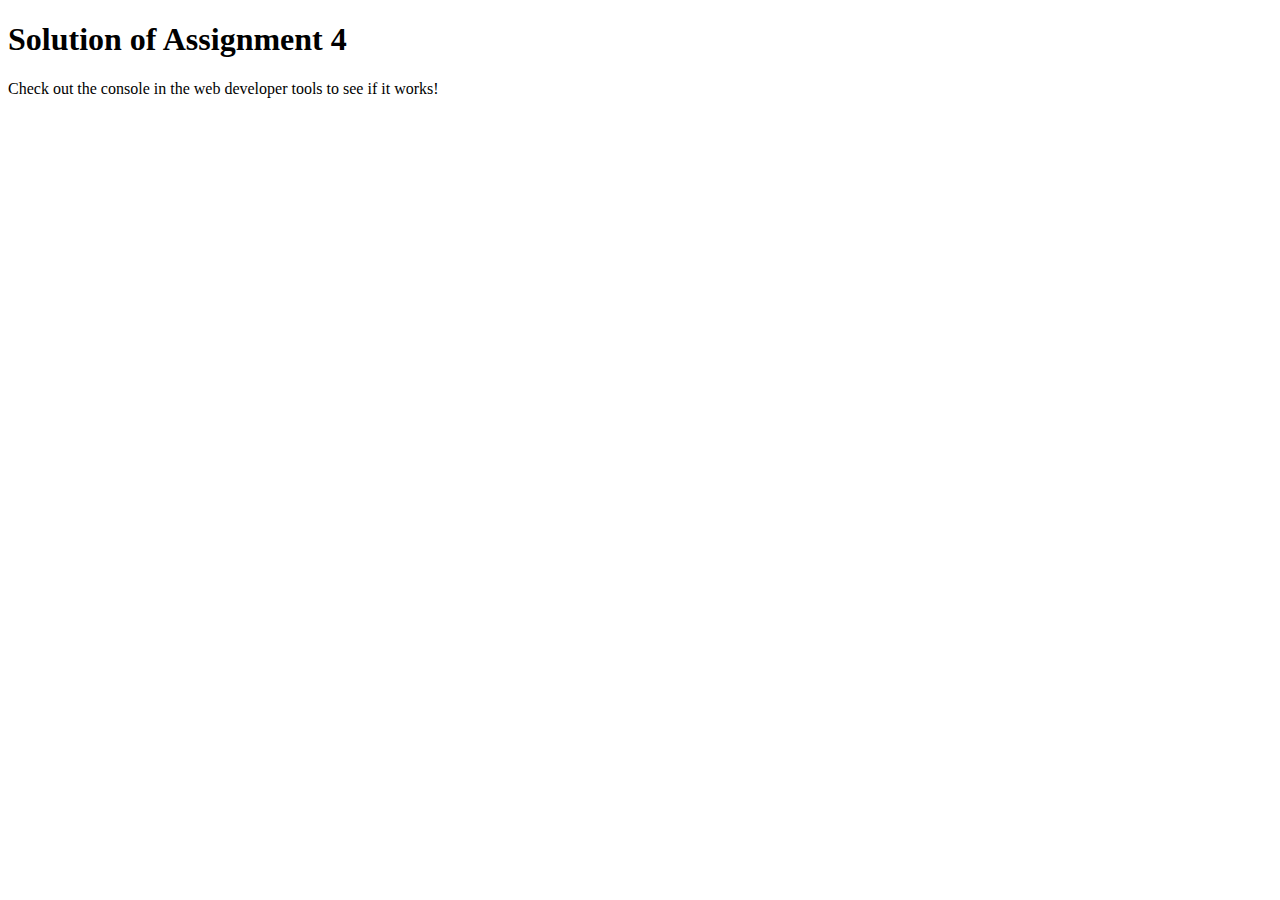
<file: jsnew/index.html>
<!DOCTYPE html>
<html>
<head>
	<script>
	(function(window) {
    var helloSpeaker = new Object();
    var speakWord = "Hello";
    helloSpeaker.speak = function(name) {
        console.log(speakWord + " " + name);
    };
    window.helloSpeaker = helloSpeaker;
    })(window);
    (function(window) {
    var byeSpeaker = new Object();
    var speakWord = "Good Bye";
    byeSpeaker.speak = function speak(name) {
        console.log(speakWord + " " + name);
    };
    window.byeSpeaker = byeSpeaker;
    })(window);  
    (function() {
    var names = ["Yaakov", "John", "Jen", "Jason", "Paul", "Frank", "Larry", "Paula", "Laura", "Jim"];
    for (var i = 0; i < names.length; i++) {
        var firstLetter = names[i].charAt(0).toLowerCase();
        if (firstLetter === 'j') {
            byeSpeaker.speak(names[i]);
        } else {
            helloSpeaker.speak(names[i]);
        }
    }
    })();
	</script>
</head>
<title>solution of module 4</title>
<body>
	<h1>Solution of Assignment 4</h1>
    <p>Check out the console in the web developer tools to see if it works!</p>
</body>
</html>
</file>
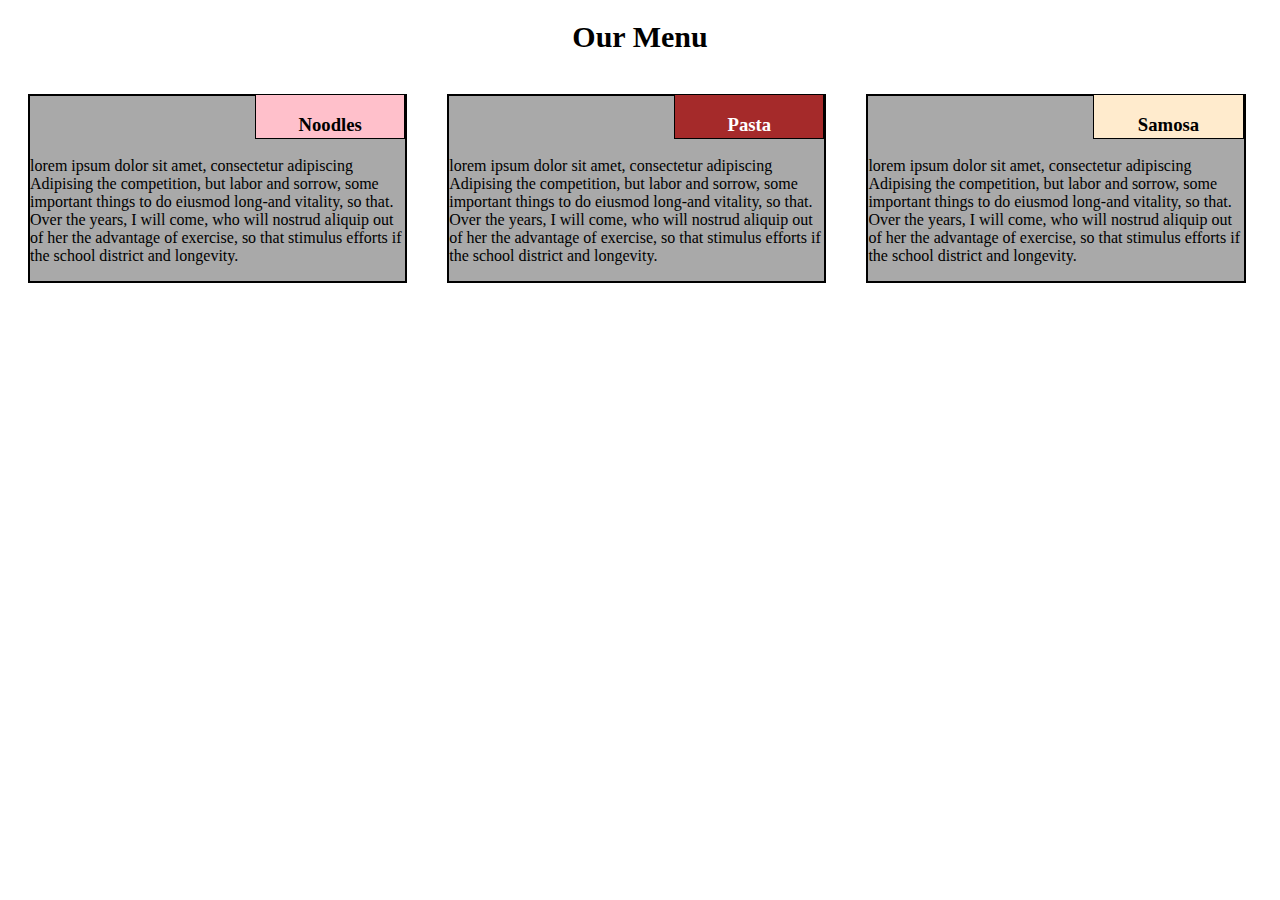
<file: mod2-ass/index.html>
<!DOCTYPE html>
<html>
<head>
<title>Assignment solution for module 2 </title>
<style>
	h1{
		text-align: center;
        font-family: cursive;
        font-size: 30px;
	}
	*{
		box-sizing: border-box;
	}
	#box1{
		background-color:darkgrey;
		border:2px solid black;
		margin: 20px;
		width:30%;
		overflow: visible;
		font-family: cursive;
		float: left;
	}
	#box2{
		background-color:darkgrey;
		border:2px solid black;
		margin: 20px;
		width:30%;
		overflow: visible;
		font-family: cursive;
		float: left;
	}
	#box3{
		background-color:darkgrey;
		border:2px solid black;
		margin: 20px;
		width:30%;
		overflow: visible;
		font-family: cursive;
		float: left;
	}
	p{
		color: solid black;
	}
	#menu1
	{
		background-color:pink;
		border:1px solid black;
		width:40%;
		overflow: visible;
		font-family: cursive;
		text-align: center;
		height:45px;
		position: relative;
		top:-18px;
		left:60%;
	}
	#menu2
	{
		background-color:#A52A2A;
		border:1px solid black;
		width:40%;
		overflow: visible;
		font-family: cursive;
		color: white;
		text-align: center;
		height:45px;
		position: relative;
		top:-18px;
		left:60%;

	}
	#menu3
	{
		background-color:#FFEBCD; /*blanchedAlmond*/
		border:1px solid black;
		width:40%;
		overflow: visible;
		font-family: cursive;
		text-align: center;
		height:45px;
		position: relative;
		top:-18px;
		left:60%;
	}
/*for desktop view*/
@media (min-width: 992px){
	#box1{
		width: 30%;
	}
	#box2{
		width: 30%;
	}
	#box3{
		width: 30%;
	}

}
/*for tablet view*/
@media (min-width: 768px) and (max-width: 991px){
	#box1{
		width: 45%;
	}
	#box2{
		width: 45%;
	}
	#box3{
		width: 90%;
	}
}
/*for mobile view*/
@media (max-width: 767px){
	#box1{
		width: 90%;
	}
	#box2{
		width: 90%;
	}
	#box3{
		width: 90%;
	}
}
</style>
</head>
<body>
    <h1>Our Menu</h1>
    <div id="box1">
    	<p>
    		<div id="menu1">
    			<h3>Noodles</h3>
    		</div>
         lorem ipsum dolor sit amet, consectetur adipiscing Adipising the competition, but labor and sorrow, some important things to do eiusmod long-and vitality, so that. Over the years, I will come, who will nostrud aliquip out of her the advantage of exercise, so that stimulus efforts if the school district and longevity.
    	</p>
    </div>
    <div id="box2">
    	<p>
    		<div id="menu2">
    			<h3>Pasta</h3>
    		</div>
    	lorem ipsum dolor sit amet, consectetur adipiscing Adipising the competition, but labor and sorrow, some important things to do eiusmod long-and vitality, so that. Over the years, I will come, who will nostrud aliquip out of her the advantage of exercise, so that stimulus efforts if the school district and longevity.
        </p>
    </div>
    <div id="box3">
    	<p>
    		<div id="menu3">
    			<h3>Samosa</h3>
    		</div>
    	lorem ipsum dolor sit amet, consectetur adipiscing Adipising the competition, but labor and sorrow, some important things to do eiusmod long-and vitality, so that. Over the years, I will come, who will nostrud aliquip out of her the advantage of exercise, so that stimulus efforts if the school district and longevity.
        </p>
    </div>

</body>
</html>
</file>
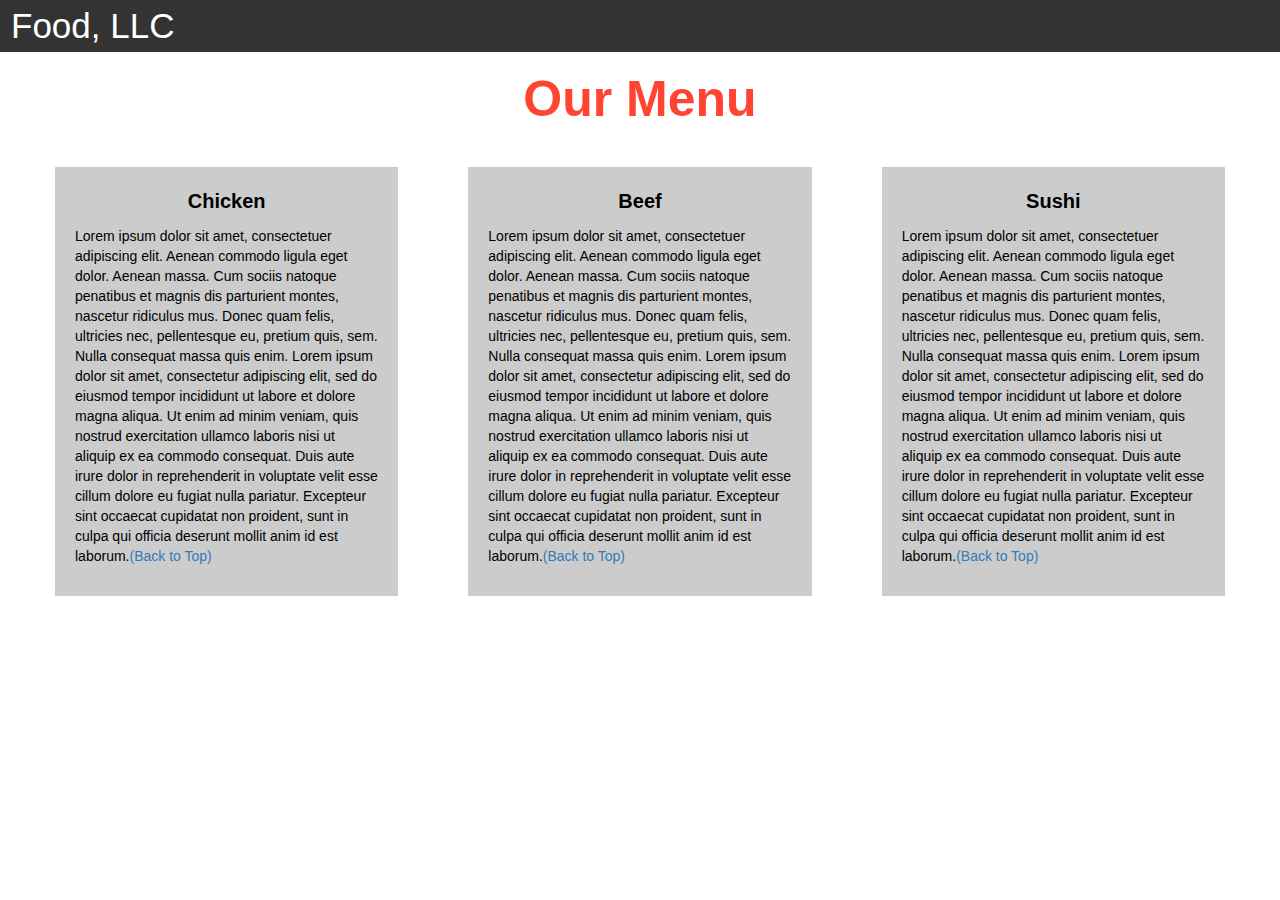
<file: mod2-ass/assmod3.html>
<!DOCTYPE html>
<html>
<head>

<title>Module 3</title>

  <meta name="viewport" content="width=device-width, initial-scale=1">
  <link rel="stylesheet" href="https://maxcdn.bootstrapcdn.com/bootstrap/3.3.7/css/bootstrap.min.css">
  <script src="https://ajax.googleapis.com/ajax/libs/jquery/3.3.1/jquery.min.js"></script>
  <script src="https://maxcdn.bootstrapcdn.com/bootstrap/3.3.7/js/bootstrap.min.js"></script>

</head>

<meta name="viewport" content="width=device-width, initial-scale=1">
<link rel="stylesheet" type="text/css" href="style.css">



<body>


<nav class="navbar" id="top">
  <div class="container-fluid">

    <div class="navbar-header">
      <button type="button" class="navbar-toggle" data-toggle="collapse" data-target="#myNavbar">
        <span class="icon-bar"></span>
        <span class="icon-bar"></span>
        <span class="icon-bar"></span> 
      </button>
      <a class="navbar-brand" href="#">Food, LLC</a>
    </div>

    <div class="collapse" id="myNavbar">
      <ul class="nav navbar-nav visible-xs">
        <li><a class="menu-item" href="#">Chicken</a></li>
        <li><a class="menu-item" href="#">Beef</a></li> 
        <li><a class="menu-item" href="#">Sushi</a></li> 
      </ul>
    </div>

  </div>
</nav>

<h1 class="main-title">Our Menu</h1>



<div class="row">

  <div class="col-lg-4 col-md-6 col-sm-12">
    <div class="content-box">
      <p class="item-name">Chicken</p>
      <p>Lorem ipsum dolor sit amet, consectetuer adipiscing elit. Aenean commodo ligula eget dolor. Aenean massa. Cum sociis natoque penatibus et magnis dis parturient montes, nascetur ridiculus mus. Donec quam felis, ultricies nec, pellentesque eu, pretium quis, sem. Nulla consequat massa quis enim. Lorem ipsum dolor sit amet, consectetur adipiscing elit, sed do eiusmod tempor incididunt ut labore et dolore magna aliqua. Ut enim ad minim veniam, quis nostrud exercitation ullamco laboris nisi ut aliquip ex ea commodo consequat. Duis aute irure dolor in reprehenderit in voluptate velit esse cillum dolore eu fugiat nulla pariatur. Excepteur sint occaecat cupidatat non proident, sunt in culpa qui officia deserunt mollit anim id est laborum.<a href="#top">(Back to Top)</a></p>
    </div>
  </div>

  <div class="col-lg-4 col-md-6 col-sm-12">
    <div class="content-box">
      <p class="item-name">Beef</p>
      <p>Lorem ipsum dolor sit amet, consectetuer adipiscing elit. Aenean commodo ligula eget dolor. Aenean massa. Cum sociis natoque penatibus et magnis dis parturient montes, nascetur ridiculus mus. Donec quam felis, ultricies nec, pellentesque eu, pretium quis, sem. Nulla consequat massa quis enim. Lorem ipsum dolor sit amet, consectetur adipiscing elit, sed do eiusmod tempor incididunt ut labore et dolore magna aliqua. Ut enim ad minim veniam, quis nostrud exercitation ullamco laboris nisi ut aliquip ex ea commodo consequat. Duis aute irure dolor in reprehenderit in voluptate velit esse cillum dolore eu fugiat nulla pariatur. Excepteur sint occaecat cupidatat non proident, sunt in culpa qui officia deserunt mollit anim id est laborum.<a href="#top">(Back to Top)</a></p>
    </div>
  </div>


  <div class="col-lg-4 col-md-12 col-sm-12">
    <div class="content-box">
      <p class="item-name">Sushi</p>
      <p>Lorem ipsum dolor sit amet, consectetuer adipiscing elit. Aenean commodo ligula eget dolor. Aenean massa. Cum sociis natoque penatibus et magnis dis parturient montes, nascetur ridiculus mus. Donec quam felis, ultricies nec, pellentesque eu, pretium quis, sem. Nulla consequat massa quis enim. Lorem ipsum dolor sit amet, consectetur adipiscing elit, sed do eiusmod tempor incididunt ut labore et dolore magna aliqua. Ut enim ad minim veniam, quis nostrud exercitation ullamco laboris nisi ut aliquip ex ea commodo consequat. Duis aute irure dolor in reprehenderit in voluptate velit esse cillum dolore eu fugiat nulla pariatur. Excepteur sint occaecat cupidatat non proident, sunt in culpa qui officia deserunt mollit anim id est laborum.<a href="#top">(Back to Top)</a></p>
    </div>
  </div>

</div>


</body>
</html>
</file>
<file: mod2-ass/style.css>
.container-fluid{
	margin: 0;
	padding: 0;
}

.navbar{
	border-radius: 0px;
	background-color: rgba(0,0,0,0.8);
}

.navbar-brand{
  font-size: 35px;
  color: white;
  padding-left: 25px;
}

.navbar-brand:hover{
	color: white;
}

.nav{
	margin: 0;
	padding: 0;
}

.navbar-nav{
  font-size: 25px;
  text-align: center;
  margin: 0;
  padding: 0;
}

.navbar-toggle{
	border: 2px solid white;
	margin-right: 25px;
}

.icon-bar{
	background-color: white;
}


.main-title{
  margin-bottom: 15px;
  text-align: center;
  color: #ff4532;
  font-size: 50px;
  font-family: "Comic Sans MS", cursive, sans-serif;
  font-weight: bold;
}

li{
	box-sizing: border-box;
	width: 100%;
}

.menu-item{
	padding: 0;
	margin: 0;
	width: 100%;
	background-color: white;
	border-bottom: 1px solid black;
	color: black;
	display: block;
}

.menu-item:hover{
	background-color: rgba(0,0,0,0.9);
	color: rgba(0,0,0,0.4);
}



.row{
	margin: 20px;
}

.content-box{
	margin: 20px;
	width: auto;
	height: auto;
	color: black;
	background-color: rgba(0,0,0,0.2);
	font-family: "Comic Sans MS", cursive, sans-serif;
	padding: 20px;
}

.item-name{
	text-align: center;
	font-size: 20px;
	font-weight: bold;
}

#top{

}
© 2020 GitHub, Inc.
</file>
